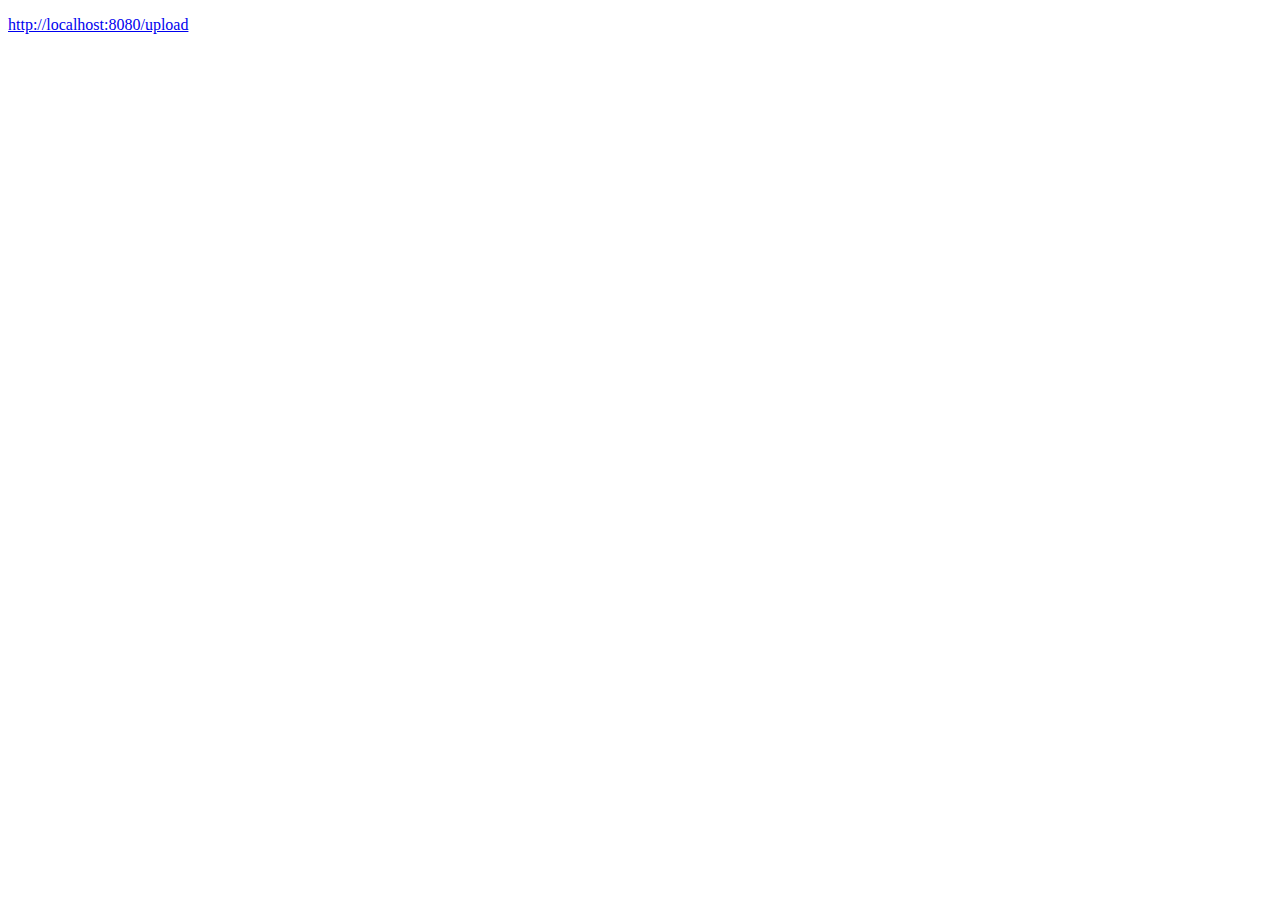
<file: src/main/resources/templates/index.html>
<!DOCTYPE HTML>
<html xmlns:th="http://www.thymeleaf.org">
<head>
    <title>Getting Started: Serving Web Content</title>
    <meta http-equiv="Content-Type" content="text/html; charset=UTF-8" />
</head>
<body>
  <p th:text="IndexPage" />
 
   <a href="http://localhost:8080/upload}" >http://localhost:8080/upload </a>
</body>
</html>
</file>
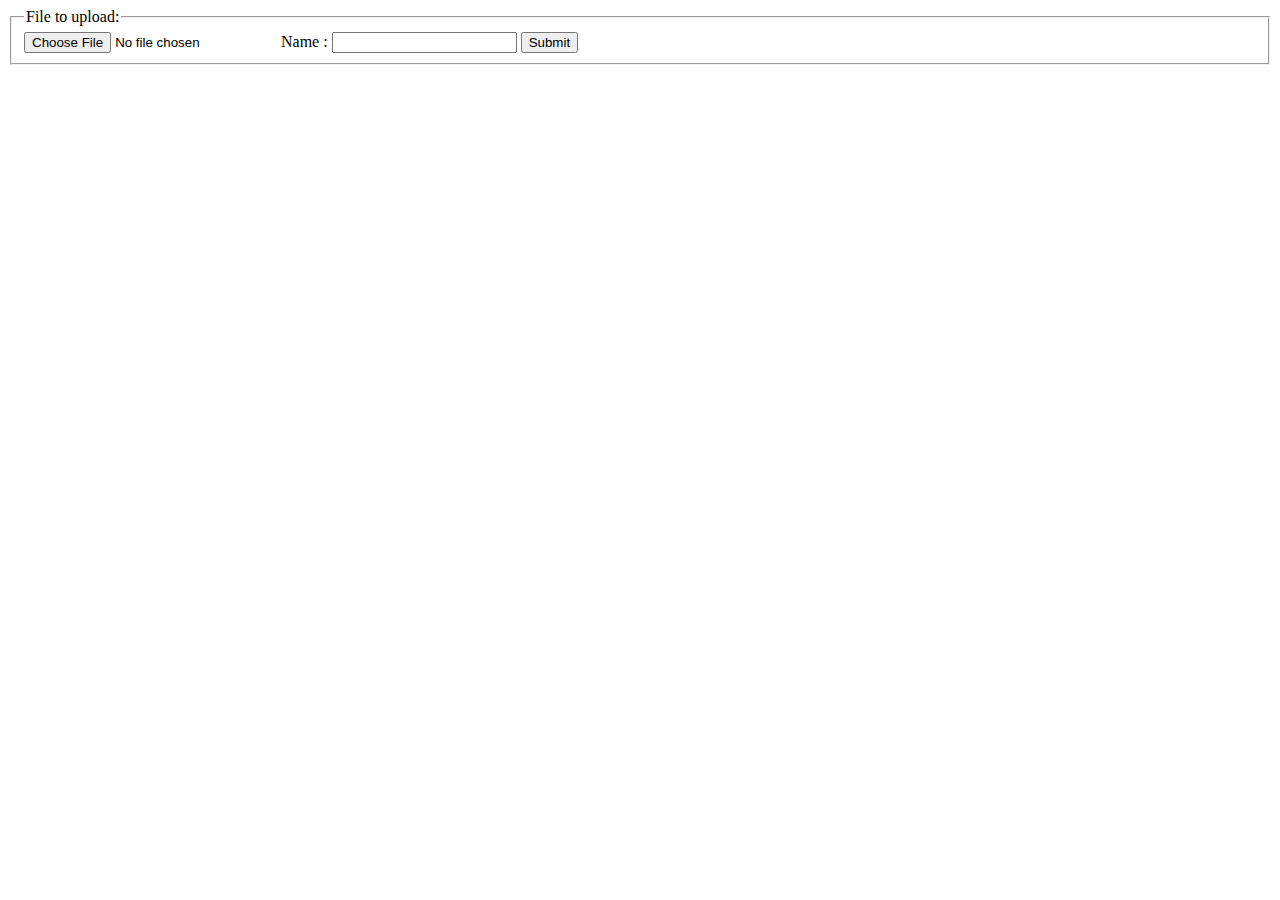
<file: src/main/resources/templates/fileUpload.html>
<!DOCTYPE html>
<html layout:decorator="layout">

<head> 
<title>syncServer File upload example</title>
</head>
  <body>
    <div layout:fragment="content">

    <div >
        <form th:action="@{/upload}" enctype="multipart/form-data" th:method="post">
            <fieldset>
                     <legend>File to upload:</legend>
                     <input type="file" name="myFile" />
                     <label>Name :</label>
                     <input type="text" name="myName"/>
                     <input type="submit" />
            </fieldset>
    </form>
    </div>

    </div>

  </body>
</html>
</file>
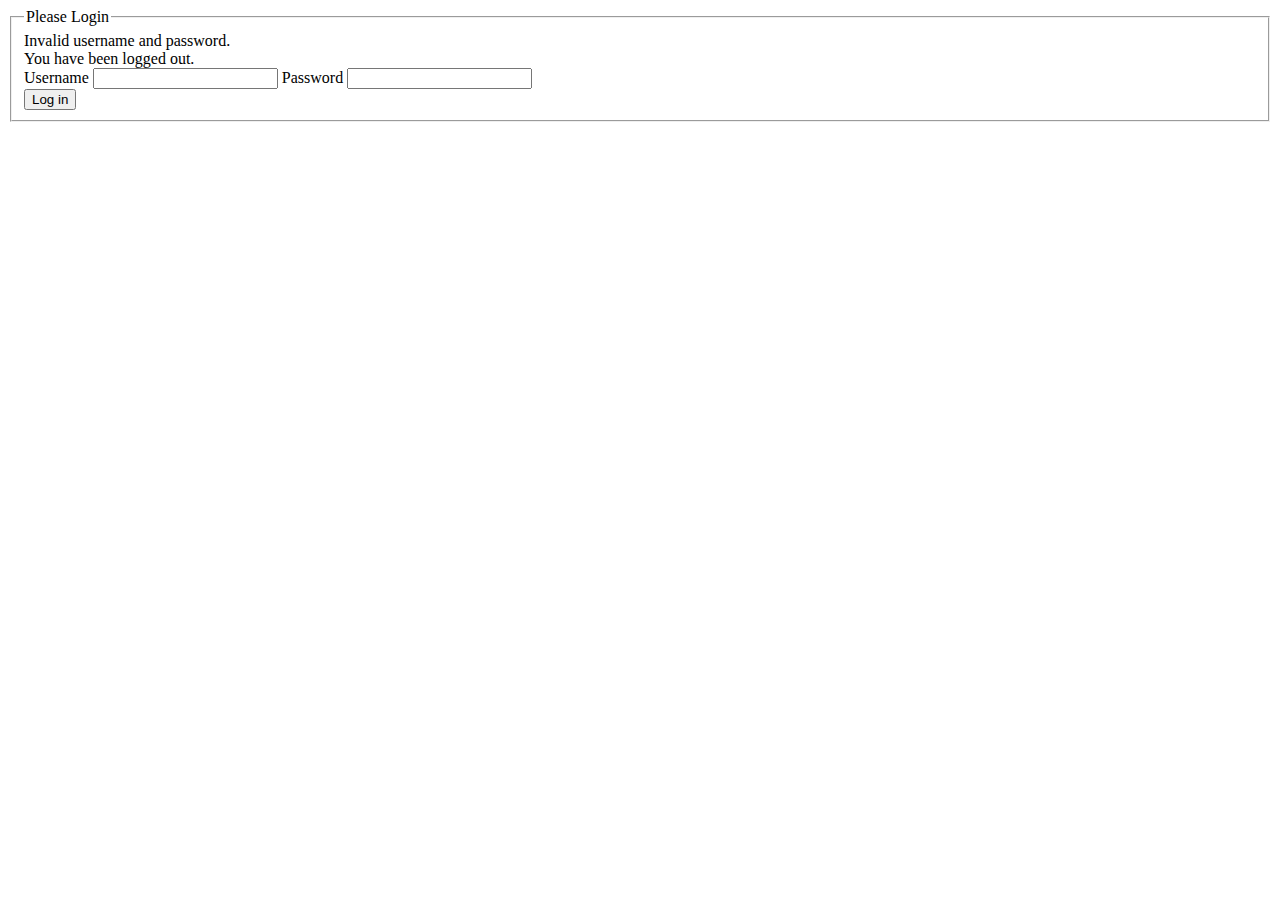
<file: src/main/resources/templates/login.html>
<html xmlns:th="http://www.thymeleaf.org" xmlns:tiles="http://www.thymeleaf.org">

  <head th:include="layout :: headerFragment"> 
   	<title >Messages : Create</title>
   	
  </head>

  <body>
   
    <div th:include="layout :: contentFragment" > </div> 
    
    <div >
        <form name="f" th:action="@{/login}" method="post">
	        <fieldset>
	            <legend>Please Login</legend>
                <div th:if="${param.error}" class="alert alert-error">
                    Invalid username and password.
                </div>
                <div th:if="${param.logout}" class="alert alert-success">
                    You have been logged out.
                </div>
	            <label for="username">Username</label>
	            <input type="text" id="username" name="username"/>
	            <label for="password">Password</label>
	            <input type="password" id="password" name="password"/>
	            <div class="form-actions">
	                <button type="submit" class="btn">Log in</button>
	            </div>
	        </fieldset>
	    </form>
    </div>
    
     <div th:include="layout :: footerFragment"> </div>
     <div th:include="layout :: customefooterFragment" > </div>
     
    
  </body>
</html>
</file>
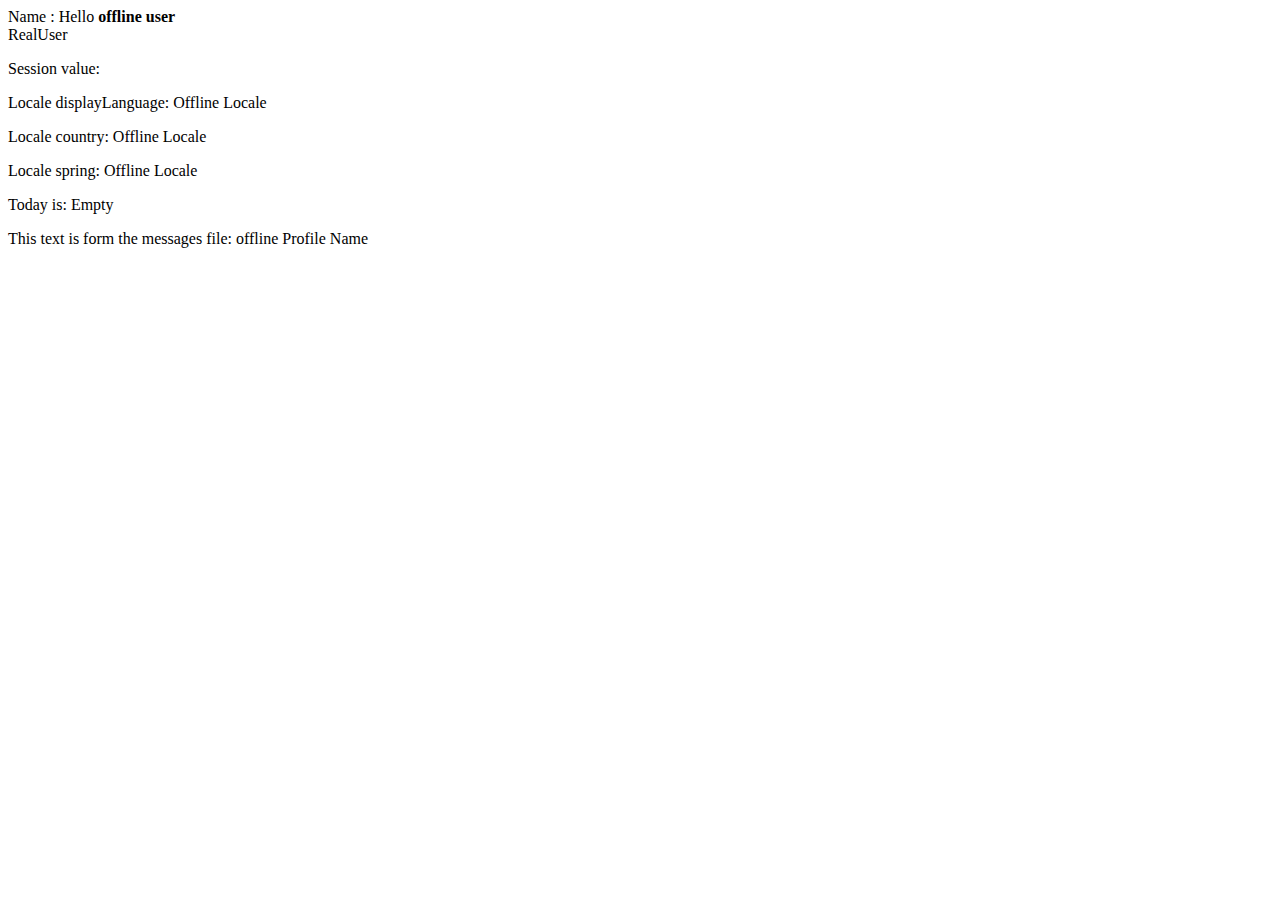
<file: src/main/resources/templates/welcome.html>
<!DOCTYPE html>
<html layout:decorator="layout">

<head> 
<title>Getting Started: Serving Web Content</title>

</head>


<body>
	 <div layout:fragment="content">
<!--       <table class="table table-bordered table-striped"> -->
<!--         <thead> -->
<!--           <tr> -->
<!--             <td>ID</td> -->
<!--             <td>Title</td> -->
<!--             <td>Text</td> -->
<!--             <td>Due to</td> -->
<!--           </tr> -->
<!--         </thead> -->
<!--         <tbody> -->
<!--           <tr th:if="${tasks.empty}"> -->
<!--             <td colspan="4">No tasks</td> -->
<!--           </tr> -->
<!--           <tr th:each="task : ${tasks}"> -->
<!--             <td th:text="${task.id}">1</td> -->
<!--             <td><a href="view.html" th:href="@{'/' + ${task.id}}" th:text="${task.title}">Title ...</a></td> -->
<!--             <td th:text="${task.text}">Text ...</td> -->
<!--             <td th:text="${#calendars.format(task.dueTo)}">July 11, 2012 2:17:16 PM CDT</td> -->
<!--           </tr> -->
<!--         </tbody> -->
<!--       </table> -->
  
  
    
    <label>Name :</label>


      Hello <b th:text="${user}">offline user</b>
    
<br/>
 RealUser	<b th:text="${#httpServletRequest.contextPath}"> </b>

<p>Session value: </p>
<p>Locale displayLanguage: <span th:text="${#locale.displayLanguage}">Offline Locale</span></p>
<p>Locale country: <span th:text="${#locale.country}">Offline Locale</span></p>
<p>Locale spring: <span th:text="${Language}">Offline Locale</span></p>
<p>Today is: <span th:text="${#calendars.format(today,'dd MMMM yyyy')}">Empty</span></p>

<p>This text is form  the messages file: <span th:text="#{Profile.NAME}">offline Profile Name</span></p>
  
  
  

    
    </div>
</body>

</html>
</file>
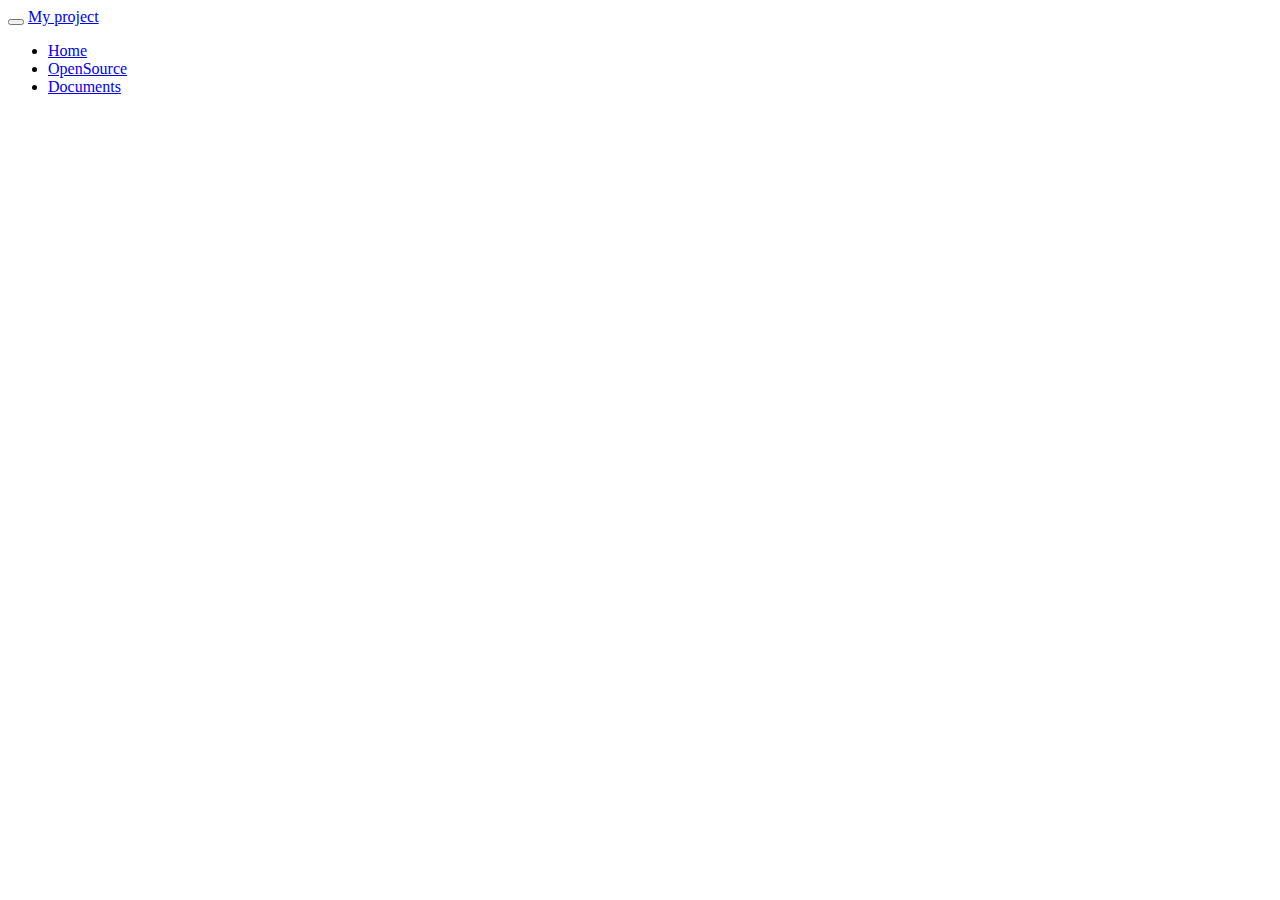
<file: src/main/resources/templates/fragments/header.html>
<!DOCTYPE html>

  <body>

    <div class="navbar navbar-inverse navbar-fixed-top" th:fragment="header">
      <div class="container">
        <div class="navbar-header">
          <button type="button" class="navbar-toggle" data-toggle="collapse" data-target=".nav-collapse">
            <span class="icon-bar"></span>
            <span class="icon-bar"></span>
            <span class="icon-bar"></span>
          </button>
          <a class="navbar-brand" href="#">My project</a>
        </div>
        <div class="navbar-collapse collapse">
          <ul class="nav navbar-nav">
            <li class="active"><a href="#" th:href="@{/}">Home</a></li>
            <li><a href="#" th:href="@{/message}">OpenSource</a></li>
            <li><a href="#" th:href="@{/task}">Documents</a></li>
          </ul>
          <ul class="nav navbar-nav navbar-right">
<!--             <li th:if="${#authorization.expression('!isAuthenticated()')}"> -->
<!--               <a href="/signin" th:href="@{/signin}">Sign in</a> -->
<!--             </li> -->
<!--             <li th:if="${#authorization.expression('isAuthenticated()')}"> -->
<!--               <a href="/logout" th:href="@{/logout}">Logout</a> -->
<!--             </li> -->
          </ul>
        </div>
      </div>
    </div>
  </body>
</file>
